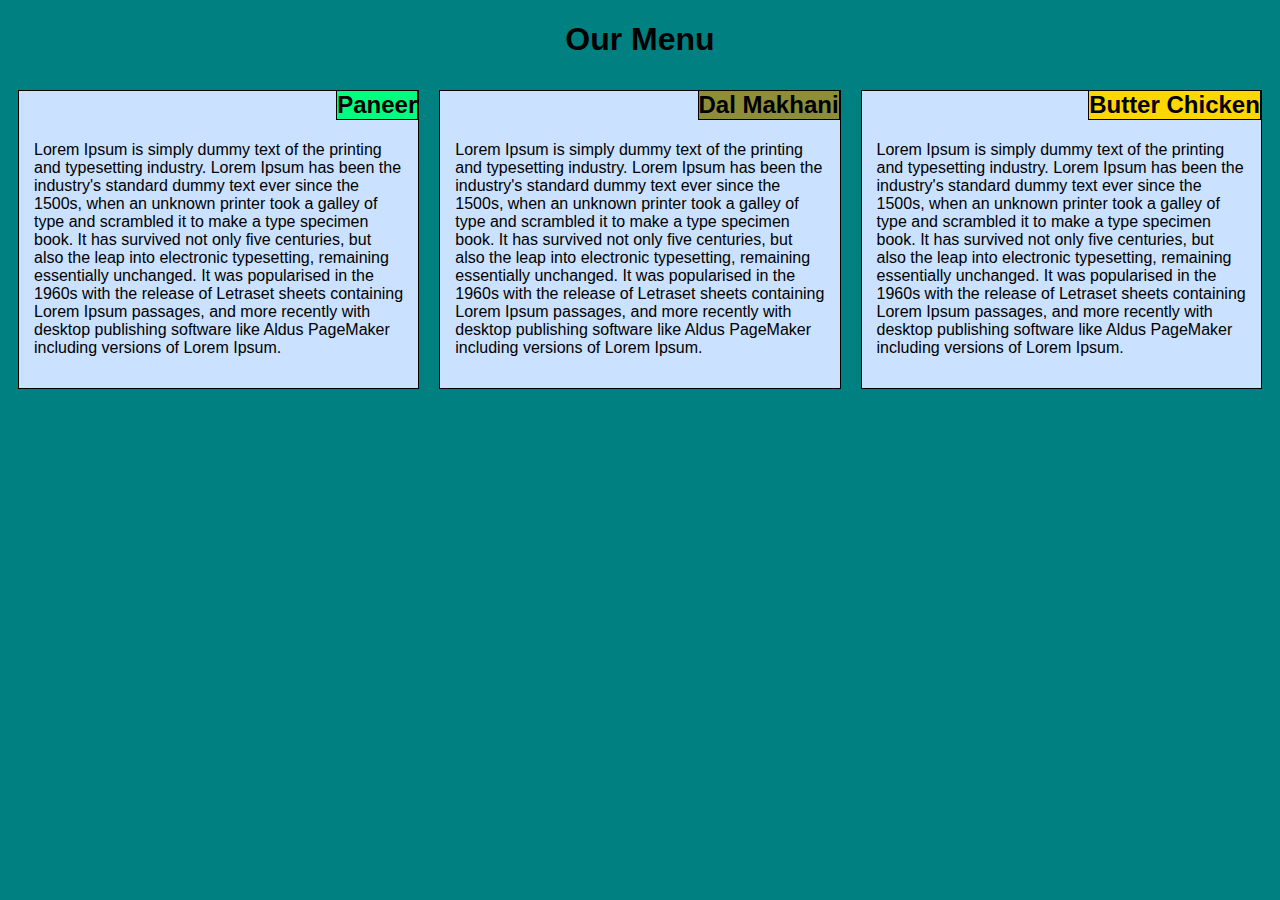
<file: module2-solution/index.html>
<!DOCTYPE html>
<html>
<head>
  <title>Assignment Solution for Module 2</title>
  <meta charset="utf-8">
  <meta name="viewport" content="width=device-width , initial-scale=1"></meta>
  <link rel="stylesheet" href="css/styles.css">
</head>
<body>
  <h1>Our Menu</h1>
  <div class="row">
    <div class="col-lg-4 col-md-6">
        <div id="div1">
           <h2 class="bold1">Paneer</h2>
           <p>
          Lorem Ipsum is simply dummy text of the printing and typesetting industry. Lorem Ipsum has been the industry's standard dummy text ever since the 1500s, when an unknown printer took a galley of type and scrambled it to make a type specimen book. It has survived not only five centuries, but also the leap into electronic typesetting, remaining essentially unchanged. It was popularised in the 1960s with the release of Letraset sheets containing Lorem Ipsum passages, and more recently with desktop publishing software like Aldus PageMaker including versions of Lorem Ipsum.
          </p>
        </div>
     </div>
     <div class="col-lg-4 col-md-6">
        <div id="div1">
           <h2 class="bold2">Dal Makhani</h2>
           <p>
          Lorem Ipsum is simply dummy text of the printing and typesetting industry. Lorem Ipsum has been the industry's standard dummy text ever since the 1500s, when an unknown printer took a galley of type and scrambled it to make a type specimen book. It has survived not only five centuries, but also the leap into electronic typesetting, remaining essentially unchanged. It was popularised in the 1960s with the release of Letraset sheets containing Lorem Ipsum passages, and more recently with desktop publishing software like Aldus PageMaker including versions of Lorem Ipsum.
          </p>
        </div>
     </div>
     <div class="col-lg-4 col-md-12">
        <div id="div1">
           <h2 class="bold3">Butter Chicken</h2>
           <p>
          Lorem Ipsum is simply dummy text of the printing and typesetting industry. Lorem Ipsum has been the industry's standard dummy text ever since the 1500s, when an unknown printer took a galley of type and scrambled it to make a type specimen book. It has survived not only five centuries, but also the leap into electronic typesetting, remaining essentially unchanged. It was popularised in the 1960s with the release of Letraset sheets containing Lorem Ipsum passages, and more recently with desktop publishing software like Aldus PageMaker including versions of Lorem Ipsum.
          </p>
        </div>
     </div>
</div>
</body>
</html>
</file>
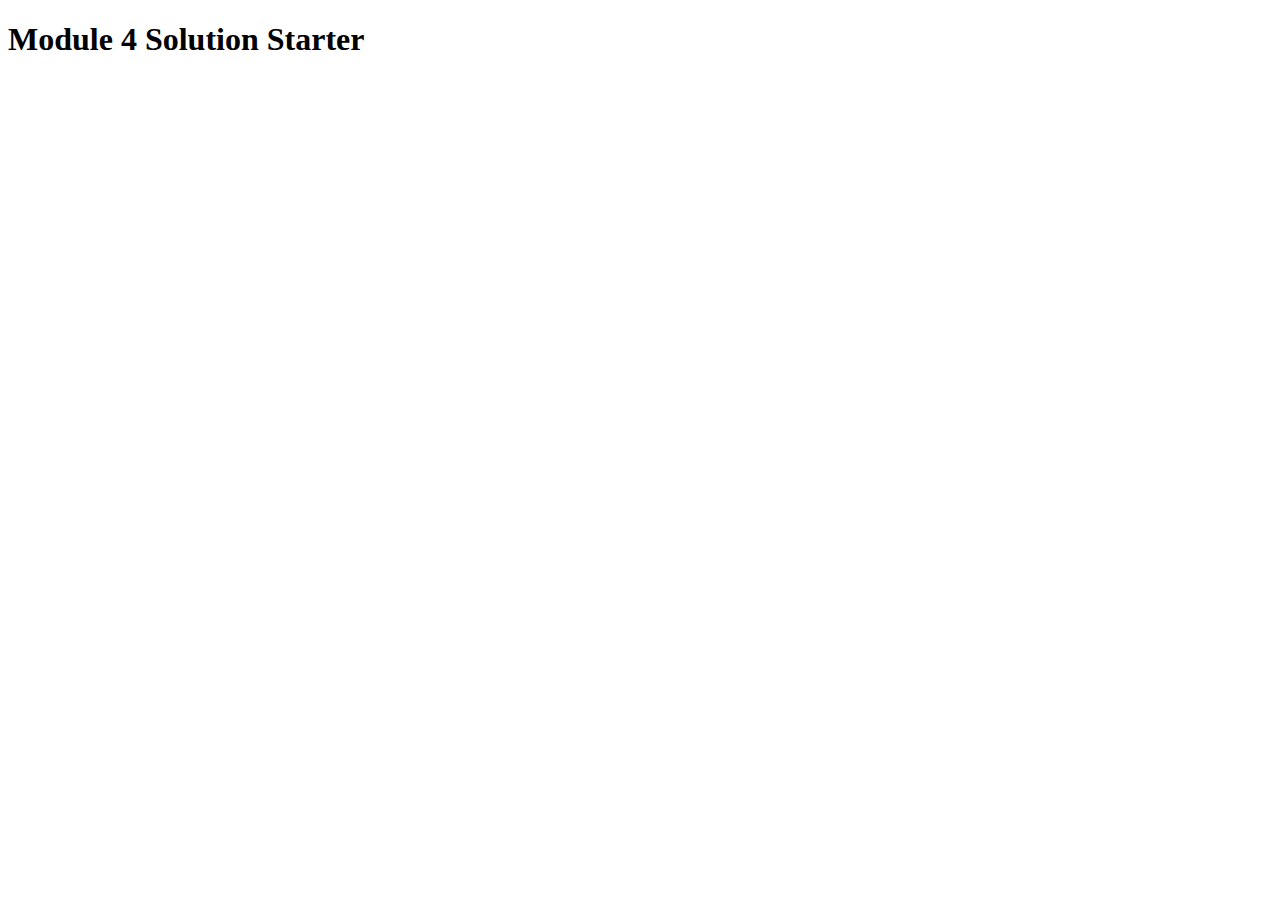
<file: module4-solution/index.html>
<!DOCTYPE html>
<html>
<head>
  <meta charset="utf-8">
  <title>Module 4 Solution Starter</title>
  <script>
    var names = []; // DO NOT REMOVE
  </script>
  <script src="SpeakHello.js"></script>
  <script src="SpeakGoodBye.js"></script>
  <script src="script.js"></script>
</head>
<body>
  <h1>Module 4 Solution Starter</h1>
</body>
</html>
</file>
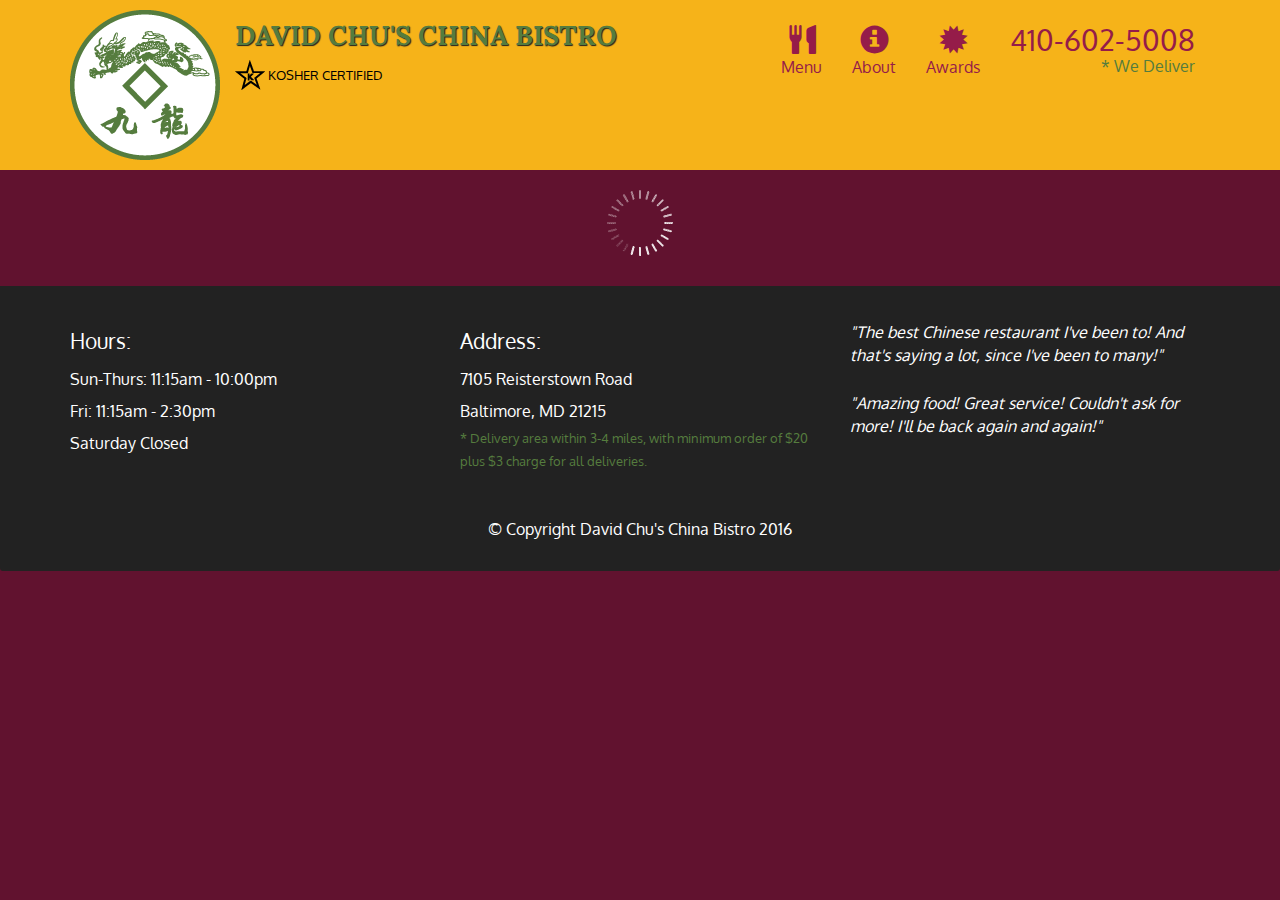
<file: module5-solution/index.html>
<!doctype html>
<html lang="en">
  <head>
    <meta charset="utf-8">
    <meta http-equiv="X-UA-Compatible" content="IE=edge">
    <meta name="viewport" content="width=device-width, initial-scale=1">
    <title>David Chu's China Bistro</title>
    <link rel="stylesheet" href="css/bootstrap.min.css">
    <link rel="stylesheet" href="css/styles.css">
    <link href='https://fonts.googleapis.com/css?family=Oxygen:400,300,700' rel='stylesheet' type='text/css'>
    <link href='https://fonts.googleapis.com/css?family=Lora' rel='stylesheet' type='text/css'>
  </head>
<body>
  <header>
    <nav id="header-nav" class="navbar navbar-default">
      <div class="container">
        <div class="navbar-header">
          <a href="index.html" class="pull-left visible-md visible-lg">
            <div id="logo-img" alt="Logo image"></div>
          </a>

          <div class="navbar-brand">
            <a href="index.html"><h1>David Chu's China Bistro</h1></a>
            <p>
              <img src="images/star-k-logo.png" alt="Kosher certification">
              <span>Kosher Certified</span>
            </p>
          </div>

          <button id="navbarToggle" type="button" class="navbar-toggle collapsed" data-toggle="collapse" data-target="#collapsable-nav" aria-expanded="false">
            <span class="sr-only">Toggle navigation</span>
            <span class="icon-bar"></span>
            <span class="icon-bar"></span>
            <span class="icon-bar"></span>
          </button>
        </div>
        
        <div id="collapsable-nav" class="collapse navbar-collapse">
           <ul id="nav-list" class="nav navbar-nav navbar-right">
            <li id="navHomeButton" class="visible-xs active">
              <a href="index.html">
                <span class="glyphicon glyphicon-home"></span> Home</a>
            </li>
            <li id="navMenuButton">
              <a href="#" onclick="$dc.loadMenuCategories();">
                <span class="glyphicon glyphicon-cutlery"></span><br class="hidden-xs"> Menu</a>
            </li>
            <li>
              <a href="#">
                <span class="glyphicon glyphicon-info-sign"></span><br class="hidden-xs"> About</a>
            </li>
            <li>
              <a href="#">
                <span class="glyphicon glyphicon-certificate"></span><br class="hidden-xs"> Awards</a>
            </li>
            <li id="phone" class="hidden-xs">
              <a href="tel:410-602-5008">
                <span>410-602-5008</span></a><div>* We Deliver</div>
            </li>
          </ul><!-- #nav-list -->
        </div><!-- .collapse .navbar-collapse -->
      </div><!-- .container -->
    </nav><!-- #header-nav -->
  </header>

  <div id="call-btn" class="visible-xs">
    <a class="btn" href="tel:410-602-5008">
    <span class="glyphicon glyphicon-earphone"></span>
    410-602-5008
    </a>
  </div>
  <div id="xs-deliver" class="text-center visible-xs">* We Deliver</div>

  <div id="main-content" class="container"></div>

  <footer class="panel-footer">
    <div class="container">
      <div class="row">
        <section id="hours" class="col-sm-4">
          <span>Hours:</span><br>
          Sun-Thurs: 11:15am - 10:00pm<br>
          Fri: 11:15am - 2:30pm<br>
          Saturday Closed
          <hr class="visible-xs">
        </section>
        <section id="address" class="col-sm-4">
          <span>Address:</span><br>
          7105 Reisterstown Road<br>
          Baltimore, MD 21215
          <p>* Delivery area within 3-4 miles, with minimum order of $20 plus $3 charge for all deliveries.</p>
          <hr class="visible-xs">
        </section>
        <section id="testimonials" class="col-sm-4">
          <p>"The best Chinese restaurant I've been to! And that's saying a lot, since I've been to many!"</p>
          <p>"Amazing food! Great service! Couldn't ask for more! I'll be back again and again!"</p>
        </section>
      </div>
      <div class="text-center">&copy; Copyright David Chu's China Bistro 2016</div>
    </div>
  </footer>

  <!-- jQuery (Bootstrap JS plugins depend on it) -->
  <script src="js/jquery-2.1.4.min.js"></script>
  <script src="js/bootstrap.min.js"></script>
  <script src="js/ajax-utils.js"></script>
  <script src="js/script.js"></script>
</body>
</html>
</file>
<file: module2-solution/css/styles.css>
* {
	font-family: Georgia, sans-serif;
	box-sizing: border-box;
}
body {
	background-color: #008080;
}
h1 {
	text-align: center;
}

#div1 {
	background-color: #CAE1FF;
	border: 1px solid black;
	margin: 10px;
	left: 50px;
}
#div2 {
	background-color: #CAE1FF;
	border: 1px solid black;
	left: 50px;
}
#div3 {
	background-color: #CAE1FF;
	border: 1px solid black;
	left: 50px;
}
.bold1 {
	position: relative;
	background-color: #00FF7F;
	float: right;
	font-size: 150%;
	font-weight: bold;
	border: 1px solid black;
	margin-top: -1px;
	margin-bottom: 20px;
}
.bold2 {
	position: relative;
	background-color: #8E8E38;
	float: right;
	font-size: 150%;
	font-weight: bold;
	border: 1px solid black;
	margin-top: -1px;
	margin-bottom: 20px;
}
.bold3 {
	position: relative;
	background-color: #FFD700;
	float: right;
	font-size: 150%;
	font-weight: bold;
	border: 1px solid black;
	margin-top: -1px;
	margin-bottom: 20px;
}
p {
	position: relative;
	margin-top: 35px;
	padding: 15px;
}
.row {
	width: 100%;
}

@media (min-width: 992px) {
	.col-lg-1, .col-lg-2, .col-lg-3, .col-lg-4, .col-lg-5, .col-lg-6, .col-lg-7, .col-lg-8, .col-lg-9, .col-lg-10, .col-lg-11, .col-lg-12
	{
		float: left;	
	}
	.col-lg-1 {
		width: 8.33%;
	}
	.col-lg-2 {
		width: 16.66%;
	}
	.col-lg-3 {
		width: 25%;
	}
	.col-lg-4 {
		width: 33.33%;
	}
	.col-lg-5 {
		width: 41.66%;
	}
	.col-lg-6 {
		width: 50%;
	}
	.col-lg-7 {
		width: 58.33%;
	}
	.col-lg-8 {
		width: 66.66%;
	}
	.col-lg-9 {
		width: 75%;
	}
	.col-lg-10 {
		width: 83.33%;
	}
	.col-lg-11 {
		width: 91.66%;
	}
	.col-lg-12 {
		width: 100%;
	}

}
@media (min-width: 768px) and (max-width: 991px) {
	.col-md-1, .col-md-2, .col-md-3, .col-md-4, .col-md-5, .col-md-6, .col-md-7, .col-md-8, .col-md-9, .col-md-10, .col-md-11, .col-md-12
	{
		float: left;	
	}
	.col-md-1 {
		width: 8.33%;
	}
	.col-md-2 {
		width: 16.66%;
	}
	.col-md-3 {
		width: 25%;
	}
	.col-md-4 {
		width: 33.33%;
	}
	.col-md-5 {
		width: 41.66%;
	}
	.col-md-6 {
		width: 50%;
	}
	.col-md-7 {
		width: 58.33%;
	}
	.col-md-8 {
		width: 66.66%;
	}
	.col-md-9 {
		width: 75%;
	}
	.col-md-10 {
		width: 83.33%;
	}
	.col-md-11 {
		width: 91.66%;
	}
	.col-md-12 {
		width: 100%;
	}

}

@media (max-width: 767px) {
	.col-sm-1, .col-sm-2, .col-sm-3, .col-sm-4, .col-sm-5, .col-sm-6, .col-sm-7, .col-sm-8, .col-sm-9, .col-sm-10, .col-sm-11, .col-sm-12
	{
		float: left;
		position: relative;
	}
	.col-sm-1 {
		width: 8.33%;
	}
	.col-sm-2 {
		width: 16.66%;
	}
	.col-sm-3 {
		width: 25%;
	}
	.col-sm-4 {
		width: 33.33%;
	}
	.col-sm-5 {
		width: 41.66%;
	}
	.col-sm-6 {
		width: 50%;
	}
	.col-sm-7 {
		width: 58.33%;
	}
	.col-sm-8 {
		width: 66.66%;
	}
	.col-sm-9 {
		width: 75%;
	}
	.col-sm-10 {
		width: 83.33%;
	}
	.col-sm-11 {
		width: 91.66%;
	}
	.col-sm-12 {
		width: 100%;
	}

}
</file>
<file: module5-solution/css/styles.css>
body {
  font-size: 16px;
  color: #fff;
  background-color: #61122f;
  font-family: 'Oxygen', sans-serif;
}

/** HEADER **/
#header-nav {
  background-color: #f6b319;
  border-radius: 0;
  border: 0;
}

#logo-img {
  background: url('../images/restaurant-logo_large.png') no-repeat;
  width: 150px;
  height: 150px;
  margin: 10px 15px 10px 0;
}

.navbar-brand {
  padding-top: 25px;
}
.navbar-brand h1 { /* Restaurant name */
  font-family: 'Lora', serif;
  color: #557c3e;
  font-size: 1.5em;
  text-transform: uppercase;
  font-weight: bold;
  text-shadow: 1px 1px 1px #222;
  margin-top: 0;
  margin-bottom: 0;
  line-height: .75;
}
.navbar-brand a:hover, .navbar-brand a:focus {
  text-decoration: none;
}
.navbar-brand p { /* Kosher cert */
  color: #000;
  text-transform: uppercase;
  font-size: .7em;
  margin-top: 15px;
}
.navbar-brand p span { /* Star-K */
  vertical-align: middle;
}

#nav-list {
  margin-top: 10px;
}
#nav-list a {
  color: #951C49;
  text-align: center;
}
#nav-list a:hover {
  background: #E7E7E7;
}
#nav-list a span {
  font-size: 1.8em;
}

#phone {
  margin-top: 5px;
}
#phone a { /* Phone number */
  text-align: right;
  padding-bottom: 0;
}
#phone div { /* We Deliver */
  color: #557c3e;
  text-align: right;
  padding-right: 15px;
}

.navbar-header button.navbar-toggle, .navbar-header .icon-bar {
  border: 1px solid #61122f;
}
.navbar-header button.navbar-toggle {
  clear: both;
  margin-top: -30px;
}
/* END HEADER */

/* FOOTER */
.panel-footer {
  margin-top: 30px;
  padding-top: 35px;
  padding-bottom: 30px;
  background-color: #222;
  border-top: 0;
}
.panel-footer div.row {
  margin-bottom: 35px;
}
#hours, #address {
  line-height: 2;
}
#hours > span, #address > span {
  font-size: 1.3em;
}
#address p {
  color: #557c3e;
  font-size: .8em;
  line-height: 1.8;
}
#testimonials {
  font-style: italic;
}
#testimonials p:nth-child(2) {
  margin-top: 25px;
}
/* END FOOTER */



/* HOME PAGE */
.container .jumbotron {
  box-shadow: 0 0 50px #3F0C1F;
  border: 2px solid #3F0C1F;
}

#menu-tile, #specials-tile, #map-tile {
  height: 250px;
  width: 100%;
  margin-bottom: 15px;
  position: relative;
  border: 2px solid #3F0C1F;
  overflow: hidden;
}
#menu-tile:hover, #specials-tile:hover, #map-tile:hover {
  box-shadow: 0 1px 5px 1px #cccccc;
}
#menu-tile {
  background: url('../images/menu-tile.jpg') no-repeat;
  background-position: center;
}
#specials-tile {
  background: url('../images/specials-tile.jpg') no-repeat;
  background-position: center;
}
#menu-tile span, #specials-tile span, #map-tile span {
  position: absolute;
  bottom: 0;
  right: 0;
  width: 100%;
  text-align: center;
  font-size: 1.6em;
  text-transform: uppercase;
  background-color: #000;
  color: #fff;
  opacity: .8;
}
/* END HOME PAGE */

/* MENU CATEGORIES PAGE */
.category-tile { 
  position: relative;
  border: 2px solid #3F0C1F;
  overflow: hidden;
  width: 200px;
  height: 200px;
  margin: 0 auto 15px;
}
.category-tile span {
  position: absolute;
  bottom: 0;
  right: 0;
  width: 100%;
  text-align: center;
  font-size: 1.2em;
  text-transform: uppercase;
  background-color: #000;
  color: #fff;
  opacity: .8;
}
.category-tile:hover {
  box-shadow: 0 1px 5px 1px #cccccc;
}

#menu-categories-title + div {
  margin-bottom: 50px;
}
/* END MENU CATEGORIES PAGE */

/* SINGLE CATEGORY PAGE */
.menu-item-tile {
  margin-bottom: 25px;
}
.menu-item-tile hr {
  width: 80%;
}
.menu-item-tile .menu-item-price {
  font-size: 1.1em;
  text-align: right;
  margin-top: -15px;
  margin-right: -15px;
}
.menu-item-tile .menu-item-price span {
  font-size: .6em;
}
.menu-item-photo {
  position: relative;
  border: 2px solid #3F0C1F; 
  overflow: hidden;
  padding: 0;
  margin-right: -15px;
  margin-left: auto;
  margin-bottom: 20px;
  max-width: 250px;
}
.menu-item-photo div {
  position: absolute;
  bottom: 0;
  right: 0;
  width: 80px;
  background-color: #557c3e;
  text-align: center;
}
.menu-item-description {
  padding-right: 30px;
}
h3.menu-item-title {
  margin: 0 0 10px;
}
.menu-item-details {
  font-size: .9em;
  font-style: italic;
}
/* END SINGLE CATEGORY PAGE */


/********** Large devices only **********/
@media (min-width: 1200px) {
  .container .jumbotron {
    background: url('../images/jumbotron_1200.jpg') no-repeat;
    height: 675px;
  }
}

/********** Medium devices only **********/
@media (min-width: 992px) and (max-width: 1199px) {
  /* Header */
  #logo-img {
    background: url('../images/restaurant-logo_medium.png') no-repeat;
    width: 100px;
    height: 100px;
    margin: 5px 5px 5px 0;
  }
  /* End Header */

  /* Home Page */
  .container .jumbotron {
    background: url('../images/jumbotron_992.jpg') no-repeat;
    height: 558px;
  }
  /* End Home Page */
}

/********** Small devices only **********/
@media (min-width: 768px) and (max-width: 991px) {
  /* Home Page */
  .container .jumbotron {
    background: url('../images/jumbotron_768.jpg') no-repeat;
    height: 432px;
  }
  /* End Home Page */
}

/********** Extra small devices only **********/
@media (max-width: 767px) {
  /* Header */
  .navbar-brand {
    padding-top: 10px;
    height: 80px;
  }
  .navbar-brand h1 { /* Restaurant name */
    padding-top: 10px;
    font-size: 5vw; /* 1vw = 1% of viewport width */
  }
  .navbar-brand p { /* Kosher cert */
    font-size: .6em;
    margin-top: 12px;
  }
  .navbar-brand p img { /* Star-K */
    height: 20px;
  }

  #collapsable-nav a { /* Collapsed nav menu text */
    font-size: 1.2em;
  }
  #collapsable-nav a span { /* Collapsed nav menu glyph */
    font-size: 1em;
    margin-right: 5px;
  }

  #call-btn > a {
    font-size: 1.5em;
    display: block;
    margin: 0 20px;
    padding: 10px;
    border: 2px solid #fff;
    background-color: #f6b319;
    color: #951c49;
  }
  #xs-deliver {
    margin-top: 5px;
    font-size: .7em;
    letter-spacing: .1em;
    text-transform: uppercase;
  }
  /* End Header */

  /* Footer */
  .panel-footer section {
    margin-bottom: 30px;
    text-align: center;
  }
  .panel-footer section:nth-child(3) {
    margin-bottom: 0; /* margin already exists on the whole row */
  }
  .panel-footer section hr {
    width: 50%;
  }
  /* End Footer */

  /* Home Page */
  .container .jumbotron {
    margin-top: 30px;
    padding: 0;
  }
  #menu-tile, #specials-tile {
    width: 360px;
    margin: 0 auto 15px;
  }

  .menu-item-photo {
    margin-right: auto;
  }
  .menu-item-tile .menu-item-price {
    text-align: center;
  }
  .menu-item-description {
    text-align: center;;
  }
}


/********** Super extra small devices Only :-) (e.g., iPhone 4) **********/
@media (max-width: 479px) {
  /* Header */
  .navbar-brand h1 { /* Restaurant name */
    padding-top: 5px;
    font-size: 6vw;
  }
  /* End Header */
  
  /* Home page */
  #menu-tile, #specials-tile {
    width: 280px;
    margin: 0 auto 15px;
  }

  .col-xxs-12 {
    position: relative;
    min-height: 1px;
    padding-right: 15px;
    padding-left: 15px;
    float: left;
    width: 100%;
  }
}
</file>
